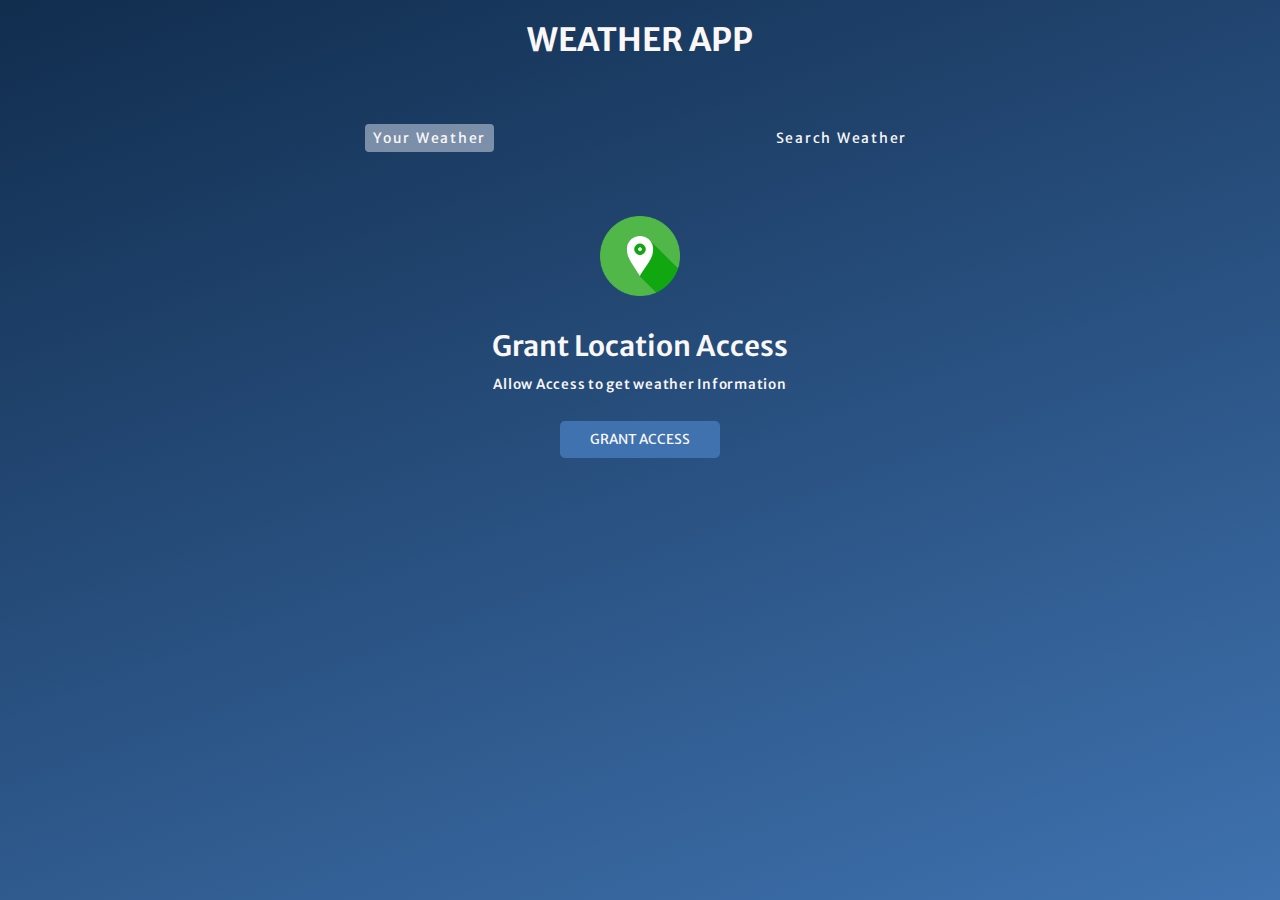
<file: index.html>
<!DOCTYPE html>
<html lang="en">
<head>
    <meta charset="UTF-8">
    <meta http-equiv="X-UA-Compatible" content="IE=edge">
    <meta name="viewport" content="width=device-width, initial-scale=1.0">
    <title>Document</title>
    <link rel="preconnect" href="https://fonts.googleapis.com" />
    <link rel="preconnect" href="https://fonts.gstatic.com" crossorigin />
    <link href="https://fonts.googleapis.com/css2?family=Merriweather+Sans:wght@300;400;500;600;700&display=swap"
    rel="stylesheet" />
    <link rel="stylesheet" href="styles.css">
</head>
<body>
    
    <div class="wrapper">

        <h1>Weather App</h1>

        <div class="tab-container">
            <p class="tab" data-userWeather>Your Weather</p>
            <p class="tab" data-searchWeather>Search Weather</p>
        </div>

        <div class="weather-container">

            <!-- grant location container-->
            <div class="sub-container grant-location-container">
                <img src="./assets/location.png" width="80" height="80" loading="lazy">
                <p>Grant Location Access</p>
                <p>Allow Access to get weather Information</p>
                <button class="btn" data-grantAccess>Grant Access</button>
            </div>

            <!-- search form -> form-container-->
            <form class="form-container" data-searchForm>
                <input placeholder="Search for City..." data-searchInput>
                <button class="btn" type="submit">
                    <img src="./assets/search.png"  width="20" height="20" loading="lazy">
                </button>
            </form>

            <!--- loading screen container -->
            <div class="sub-container loading-container">
                <img src="./assets/loading.gif" width="150" height="150">
                <p>Loading</p>
            </div>

            <!-- show weather info -->
            <div class="sub-container user-info-container">

                <!--city name and Flag-->
                <div class="name">
                    <p data-cityName></p>
                    <img data-countryIcon>
                </div>

                <!-- weather descriptuion-->
                <p data-weatherDesc></p>
                <!--weather Icon-->
                <img data-weatherIcon>
                <!--temperature-->
                <p data-temp></p>

                <!--3 cards - parameters-->
                <div class="parameter-container">

                    <!--card 1-->
                    <div class="parameter">
                        <img src="./assets/wind.png" >
                        <p>windspeed</p>
                        <p data-windspeed></p>
                    </div>

                    <!--card 2-->
                    <div class="parameter">
                        <img src="./assets/humidity.png" >
                        <p>humidity</p>
                        <p data-humidity></p>
                    </div>

                    <!--card 3-->
                    <div class="parameter">
                        <img src="./assets/cloud.png" >
                        <p>Clouds</p>
                        <p data-cloudiness></p>
                    </div>

                </div>

            </div>

        </div>

    </div>

    <script src="index.js"></script>
</body>
</html>
</file>
<file: styles.css>
*,*::before,*::after {
    margin: 0;
    padding: 0;
    box-sizing: border-box;
    font-family: 'Merriweather Sans', sans-serif;
}

:root {
    --colorDark1: #112D4E;
    --colorDark2: #3F72AF;
    --colorLight1: #DBE2EF;
    --colorLight2: #F9F7F7;
}

.wrapper{
    width:100vw;
    height:100vh;
    color: var(--colorLight2);
    background-image: linear-gradient(160deg, #112d4e 0%, #3f72af 100%);;
}

h1 {
    text-align: center;
    text-transform:uppercase;
    padding-top: 20px;
}

.tab-container {
    width:90%;
    max-width: 550px;
    margin: 0 auto;
    margin-top: 4rem;
    display: flex;
    justify-content: space-between;
}

.tab{
    cursor: pointer;
    font-size: 0.875rem;
    letter-spacing: 1.75px;
    padding: 5px 8px;
}

.tab.current-tab{
    background-color: rgba(219, 226, 239, 0.5);
    border-radius: 4px;
}

.weather-container{
    margin-block:4rem;
}

.btn{
    all: unset;
    /* appearance: none;
    border:none;
    color: white; */
    font-size: 0.85rem;
    text-transform: uppercase;
    border-radius: 5px;
    background-color: var(--colorDark2);
    cursor: pointer;
    padding: 10px 30px;
    margin-bottom: 10px;
}

.sub-container{
    display:flex;
    flex-direction:column;
    align-items: center;
}

.grant-location-container{
     display:none; 
}

.grant-location-container.active{
    display:flex;
}

.grant-location-container img{
    margin-bottom: 2rem;
}

.grant-location-container p:first-of-type{
    font-size: 1.75rem;
    font-weight: 600; 
}

.grant-location-container p:last-of-type{
    font-size:0.85rem;
    font-weight: 500;
    margin-top: 0.75rem;
    margin-bottom: 1.75rem;
    letter-spacing: 0.75px;
}

.loading-container{
    display: none;
}

.loading-container.active{
    display: flex;
}

.loading-container p{
    text-transform: uppercase;
}

.user-info-container{
    display:none;
}

.user-info-container.active{
    display: flex;
}

.name{
    display: flex;
    align-items: center;
    gap: 0 0.5rem;
    margin-bottom: 1rem;
}

.user-info-container p{
    font-size:1.5rem;
    font-weight:200;
}

.user-info-container img{
    width:90px;
    height:90px;
}

.name p{
        font-size:2rem;
}

.name img{
    width: 30px;
    height:30px;
    object-fit: contain;
}

.user-info-container p[data-temp] {
    font-size:2.75rem;
    font-weight:700;
}

.parameter-container{
    width:90%;
    display: flex;
    gap: 10px 20px;
    justify-content: center;
    align-items: center;
    margin-top: 2rem;
}

.parameter{
    width:30%;
    max-width:200px;
    background-color: rgba(219, 226, 239, 0.5);;
    border-radius: 5px;
    padding:1rem;
    display: flex;
    flex-direction: column;
    gap:5px 0;
    /* justify-content: space-between; */
    align-items: center; 
}   

.parameter img{
    width:50px;
    height:50px;
}

.parameter p:first-of-type{
    font-size: 1.15rem;
    font-weight:600;
    text-transform: uppercase;
}

.parameter p:last-of-type{
    font-size: 1rem;
    font-weight: 200;
}

.form-container{
    display: none;
    width:90%;
    max-width:550px;
    margin:0 auto;
    justify-content: center;
    align-items: center;
    gap: 0 10px; 
    margin-bottom: 3rem;
}

.form-container.active{
    display: flex;
}

.form-container input{
    all:unset;
    width: calc(100% - 80px);
    height:40px;
    padding: 0 20px;
    background-color:rgba(219, 226, 239, 0.5);
    border-radius: 10px;
}

.form-container input::placeholder{
    color: rgba(255, 255, 255, 0.7);
}

.form-container input:focus{
    outline: 3px solid rgba(255, 255, 255, 0.7);
}

.form-container .btn {
    padding:unset;
    width: 40px;
    height: 40px;
    display: flex;
    align-items: center;
    justify-content: center;
    border-radius: 100%;
    margin-bottom:1px;
}
</file>
